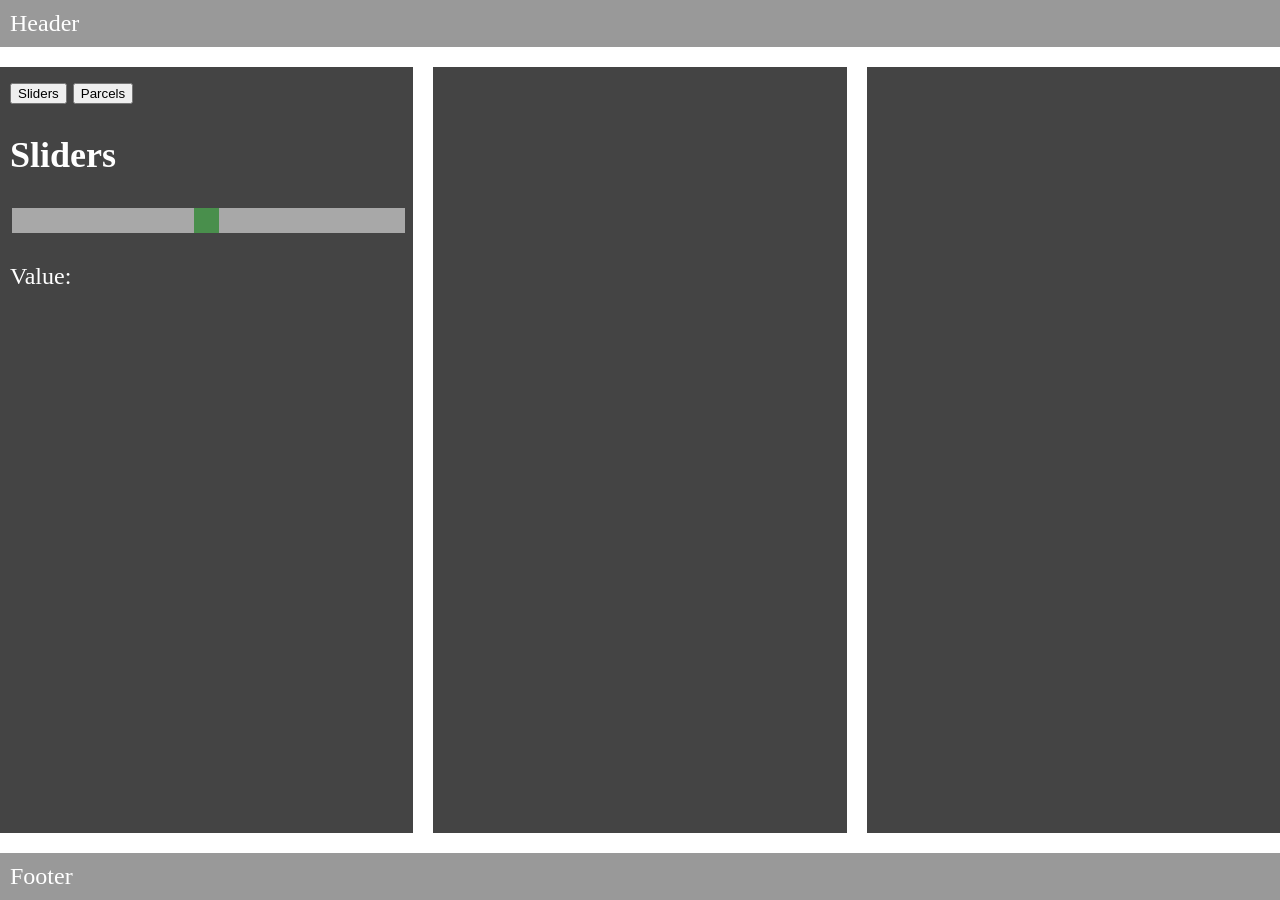
<file: GridTest/index.html>
<!doctype html>

<html lang="en">

    <head>
        <meta charset="utf-8">
        <meta name="viewport" content="width=device-width, initial-scale=1.0">
        <title>The CSS Grid</title>
        <meta name="description" content="The HTML5 Herald">
        <meta name="author" content="SitePoint">
        <!-- Compiled and minified CSS -->
        <link rel="stylesheet" href="https://js.arcgis.com/4.14/esri/css/main.css">
        <link rel="stylesheet" href="main.css">

    </head>

    <body>
        <!--<div class="wrapper">
<header class="header">
<div class="header-grid">
<div>
<p class="title">Test Framework</p>
<p class="subTitle">This...<a style="vertical-align: text-bottom; font-size: 75%;" href="http://ucanr.edu/sites/OAR/AgriTourism/"> More Information</a></p>
</div>
<div>
<img height="50px" style="float: right;" alt="" src="image/ucce.png" />
</div>
</div>
</header>
<sidebar class="sidebar"></sidebar>
<main class="main">
<div class="box" id="viewDiv"></div>
<div class="box" id="viewDiv2"></div>
</main>
<footer class="footer">
<div class="header-grid">
<div>
<a class="dark-grey-text " href="http://ucanr.edu/Copyright/ ">© 2018 Regents of the University of California</a>
</div>
<div class="col-6 " style="padding-right: 0px; ">
<a class="dark-grey-text " style="float: right; " href="ucanr.edu/sites/OAR/">ucanr.edu/sites/OAR/</a>
</div>
</div>
</footer>
</div>-->


        <div class="wrapper">
            <div class="box header">Header</div>
            <div class="box content" id="viewDiv"></div>
            <div class="box content2" id="viewDiv2"></div>
            <div class="box sidebar">
                <div class="w3-bar w3-black">
                    <button class="w3-bar-item w3-button" onclick="openTab('sliderDiv')">Sliders</button>
                    <button class="w3-bar-item w3-button" onclick="openTab('parcelDiv')">Parcels</button>
                </div>
                <div id="sliderDiv" class="tab">
                    <h2>Sliders</h2>
                    <div class="slidecontainer">
                        <input type="range" min="1" max="100" value="50" class="slider" id="myRange">
                        <p>Value: <span id="demo"></span></p>
                    </div>
                </div>

                <div id="parcelDiv" class="tab" style="display:none">
                    <h2>Parcel List</h2>
                </div>

            </div>
            <div class="box footer">Footer</div>
        </div>


        <!-- Compiled and minified JavaScript -->
        <script src="https://ajax.googleapis.com/ajax/libs/jquery/3.3.1/jquery.min.js"></script>
        <script src="https://js.arcgis.com/4.14/"></script>
        <script>
            require([
                "esri/Map",
                "esri/views/MapView",
                "esri/WebMap",
                "esri/tasks/QueryTask",
                "esri/tasks/support/Query",
                "dojo/domReady!"
            ], function(Map, MapView, WebMap, QueryTask, Query) {
                var webmap = new WebMap({
                    portalItem: {
                        id: "2f991d990ec64c2caa749ec1dcf318cf"
                    }
                });
                
                var view = new MapView({
                    container: "viewDiv",
                    map: webmap 
                });

                var view2 = new MapView({
                    container: "viewDiv2", // Reference to the scene div created in step 5
                    map: webmap 
                });


            });
            var slider = document.getElementById("myRange");
            var output = document.getElementById("demo");
            output.innerHTML = slider.value; // Display the default slider value

            // Update the current slider value (each time you drag the slider handle)
            slider.oninput = function() {
                output.innerHTML = this.value;
            } 
            function openTab(tabName) {
                var i;
                var x = document.getElementsByClassName("tab");
                for (i = 0; i < x.length; i++) {
                    x[i].style.display = "none";  
                }
                document.getElementById(tabName).style.display = "block";  
            }

        </script>
    </body>

</html>
</file>
<file: GridTest/main.css>
/*html,
body,
#viewDiv {
padding: 0;
margin: 0;
height: 100%;
width: 50%
}

#viewDiv2 {
padding: 0;
margin: 0;
height: 100%;
width: 50%
}

* {
font-family: Arial, "Helvetica Neue", Helvetica, sans-serif;

}

.header {
grid-area: header;
background-color: lightgray; 
padding: 25px;
}

.sidebar{
grid-area: sidebar;
background-color: red; 
padding: 25px;
}

.footer {
grid-area: footer;
background-color: lightgray; 
border-top: solid lightgray 10px;
padding-left: 25px;
padding-right: 25px;
padding-top: 10px;
padding-bottom: 10px;
}

.footer a:hover,
.footer a {
color: black;
}

.wrapper {
display: grid;
grid-template-columns: 1fr 1fr 1fr;
grid-template-rows: auto 1fr auto;
grid-template-areas: "header  header  header" "sidebar main main"  "footer  footer  footer";
grid-gap: 0px;
background-color: #fff;
color: #444;
width: 100vw;
height: 100vh;
}

.box {
background-color: #444;
color: #fff; 
padding: 25px;
font-size: 150%;
float: left;
}


.main {
grid-area: main;
position: relative;
padding: 0px;
}

.box .box {
background-color: #ccc;
color: #444;
grid-gap: 5px;
border: 1px solid #ccc;
box-shadow: 2px 2px 6px 0px rgba(0, 0, 0, 0.3);

}

.header-grid {

display: grid;
grid-template-columns: 1fr 246px;
grid-gap: 10px;
}

.header-grid > div {

padding: 0px;
}


.title {
color: black;
font-weight: bold;
font-size: 40px;
margin: 0px;
}

.subTitle {
color: black;
margin: 0px;
}

.category {

font-weight: bold; 
margin-top: 4px;
}

@media only screen and (min-width: 750px) {
.wrapper {
grid-template-rows: auto 1fr auto;
grid-template-areas: "header  header  header" "sidebar main main" "footer  footer  footer";
}
}

@media only screen and (max-width: 750px) {
.box{
float: none;
}
#viewDiv {
padding: 0;
margin: 0;
height: 50%;
width: 100%
}

#viewDiv2 {
padding: 0;
margin: 0;
height: 50%;
width: 100%
}

}*/

body {
    margin: 0px
}

.sidebar {
    grid-area: sidebar;
}

.content {
    grid-area: content;
}

.content2 {
    grid-area: content2;
}

.header {
    grid-area: header;
}

.footer {
    grid-area: footer;
}

.wrapper {
    background-color: #fff;
    color: #444;
}

.wrapper {
    display: grid;
    grid-gap: 1em;
    grid-template-areas:
        "header"
        "sidebar"
        "content"
        "content2"
        "footer";
    width: 100vw;
    height: 100vh;
}

@media only screen and (min-width: 500px)  {
    .wrapper {

        grid-template-columns: 1fr 1fr;
        grid-template-rows: auto 1fr 1fr auto;
        grid-template-areas:
            "header   header"
            "sidebar  content"
            "sidebar content2"
            "footer   footer";
    }

}

@media only screen and (min-width: 600px)   {
    .wrapper {
        grid-gap: 20px;
        grid-template-columns: 1fr 1fr 1fr;
        grid-template-rows: auto 1fr auto;
        grid-template-areas:
            "header  header  header"
            "sidebar content content2"
            "footer  footer  footer";
    }
}

.box {
    background-color: #444;
    color: #fff;

    padding: 10px;
    font-size: 150%; 
}

.header,
.footer {
    background-color: #999;
}

.sidebar2 {
    background-color: #ccc;
    color: #444;
}

.slidecontainer {
    width: 100%; /* Width of the outside container */
}

/* The slider itself */
.slider {
    -webkit-appearance: none;  /* Override default CSS styles */
    appearance: none;
    width: 100%; /* Full-width */
    height: 25px; /* Specified height */
    background: #d3d3d3; /* Grey background */
    outline: none; /* Remove outline */
    opacity: 0.7; /* Set transparency (for mouse-over effects on hover) */
    -webkit-transition: .2s; /* 0.2 seconds transition on hover */
    transition: opacity .2s;
}

/* Mouse-over effects */
.slider:hover {
    opacity: 1; /* Fully shown on mouse-over */
}

/* The slider handle (use -webkit- (Chrome, Opera, Safari, Edge) and -moz- (Firefox) to override default look) */
.slider::-webkit-slider-thumb {
    -webkit-appearance: none; /* Override default look */
    appearance: none;
    width: 25px; /* Set a specific slider handle width */
    height: 25px; /* Slider handle height */
    background: #4CAF50; /* Green background */
    cursor: pointer; /* Cursor on hover */
}

.slider::-moz-range-thumb {
    width: 25px; /* Set a specific slider handle width */
    height: 25px; /* Slider handle height */
    background: #4CAF50; /* Green background */
    cursor: pointer; /* Cursor on hover */
}
</file>
